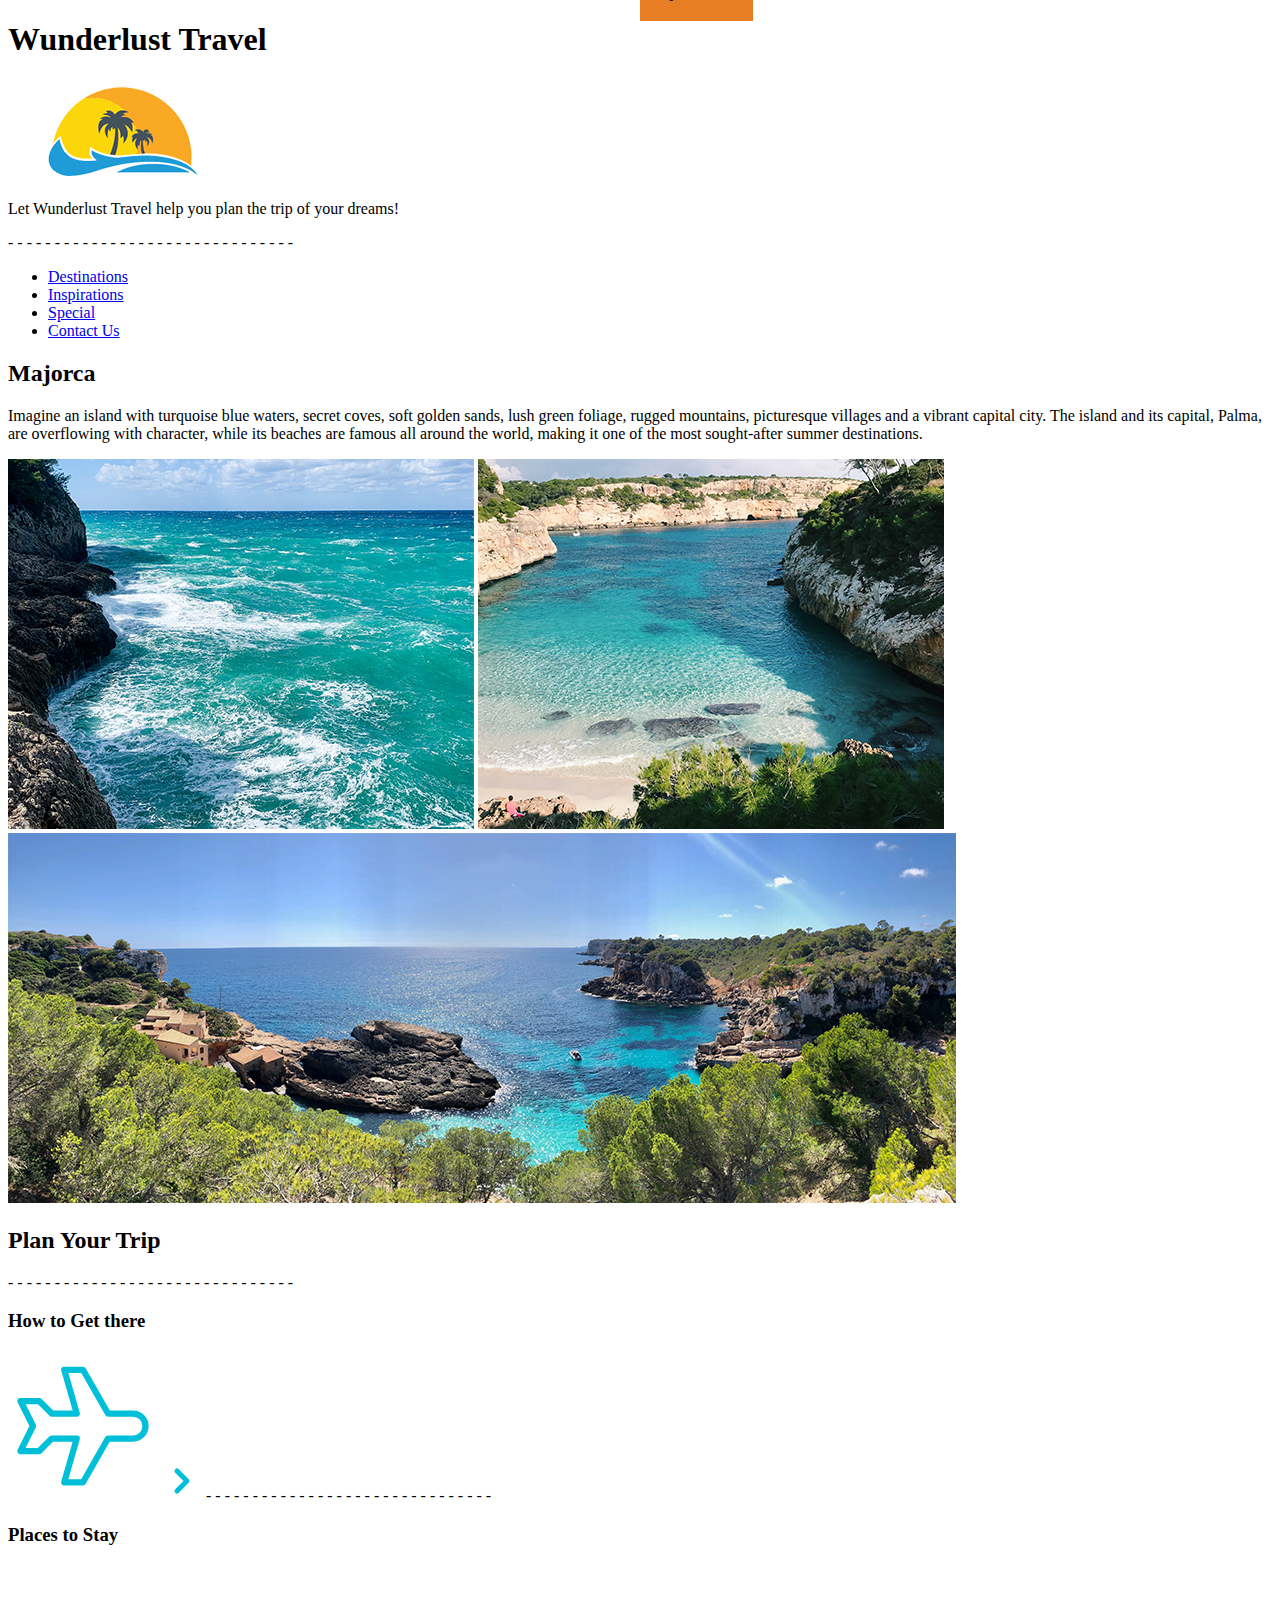
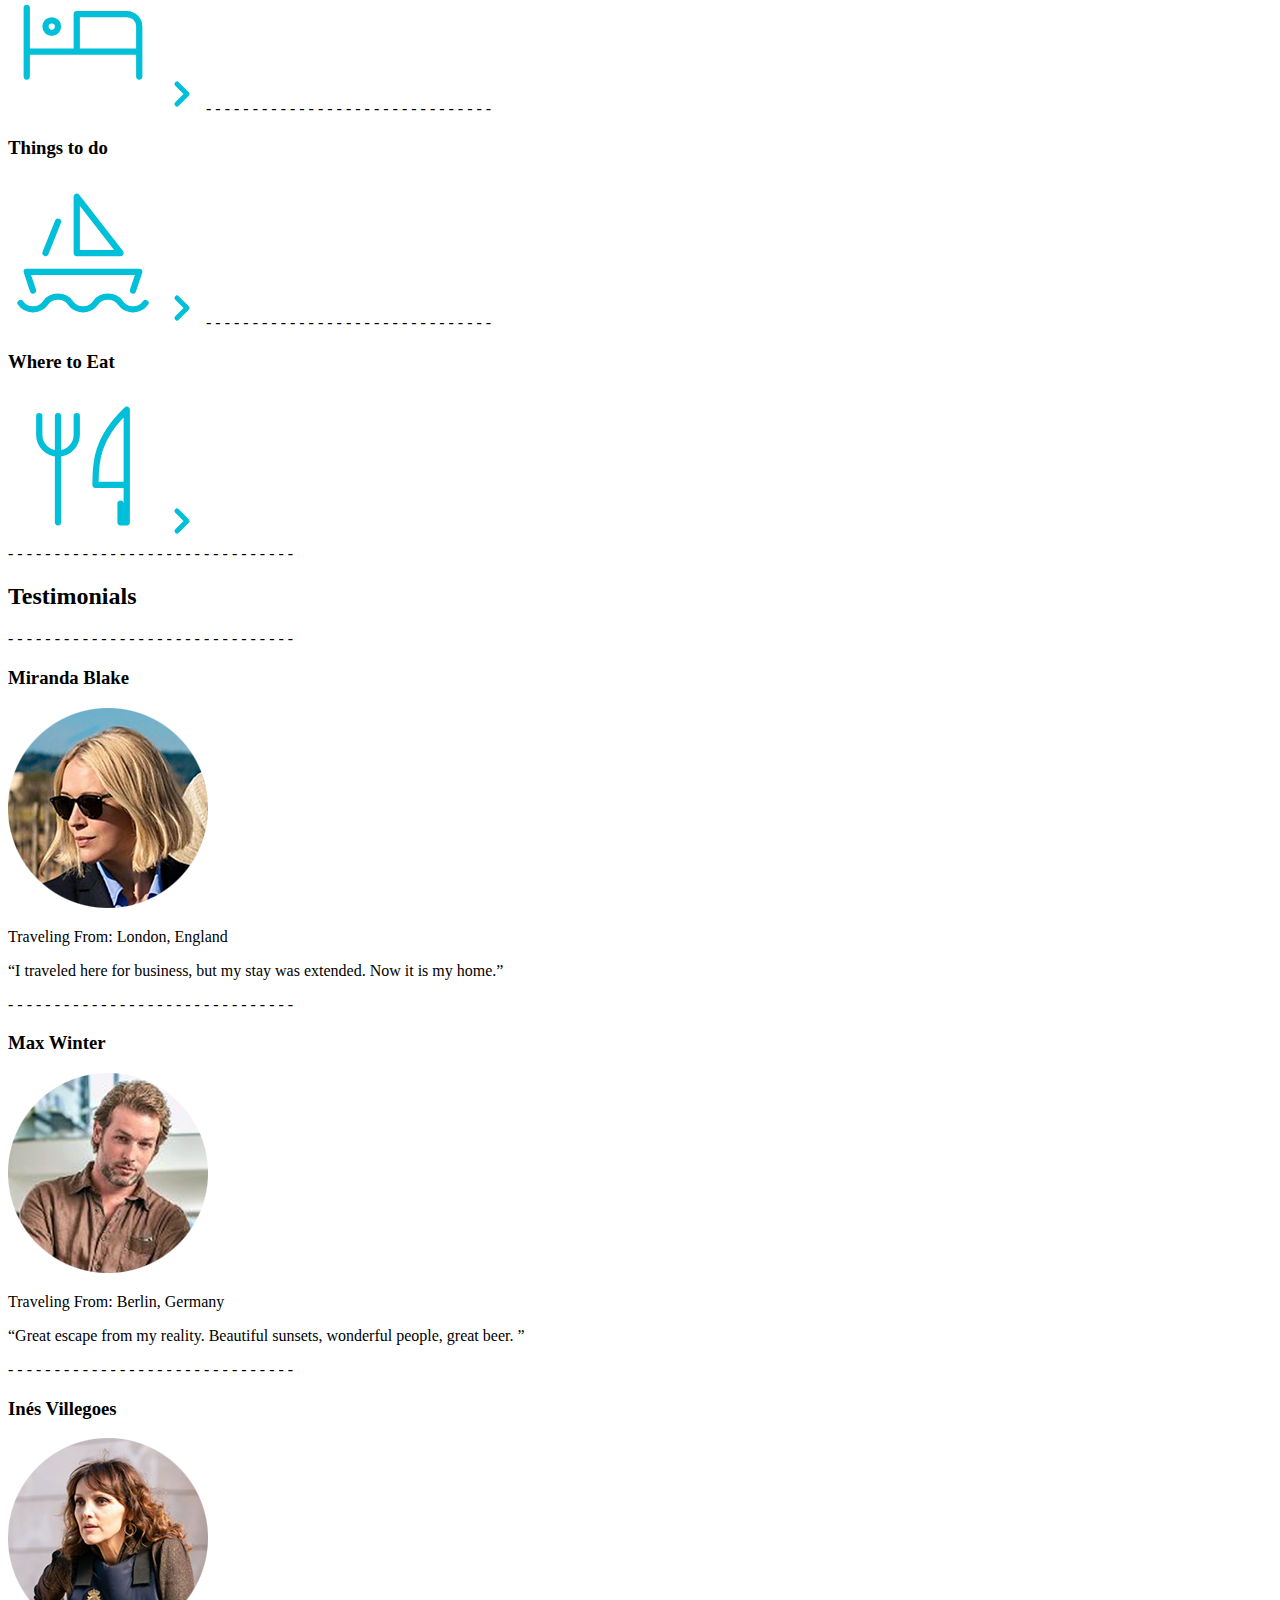
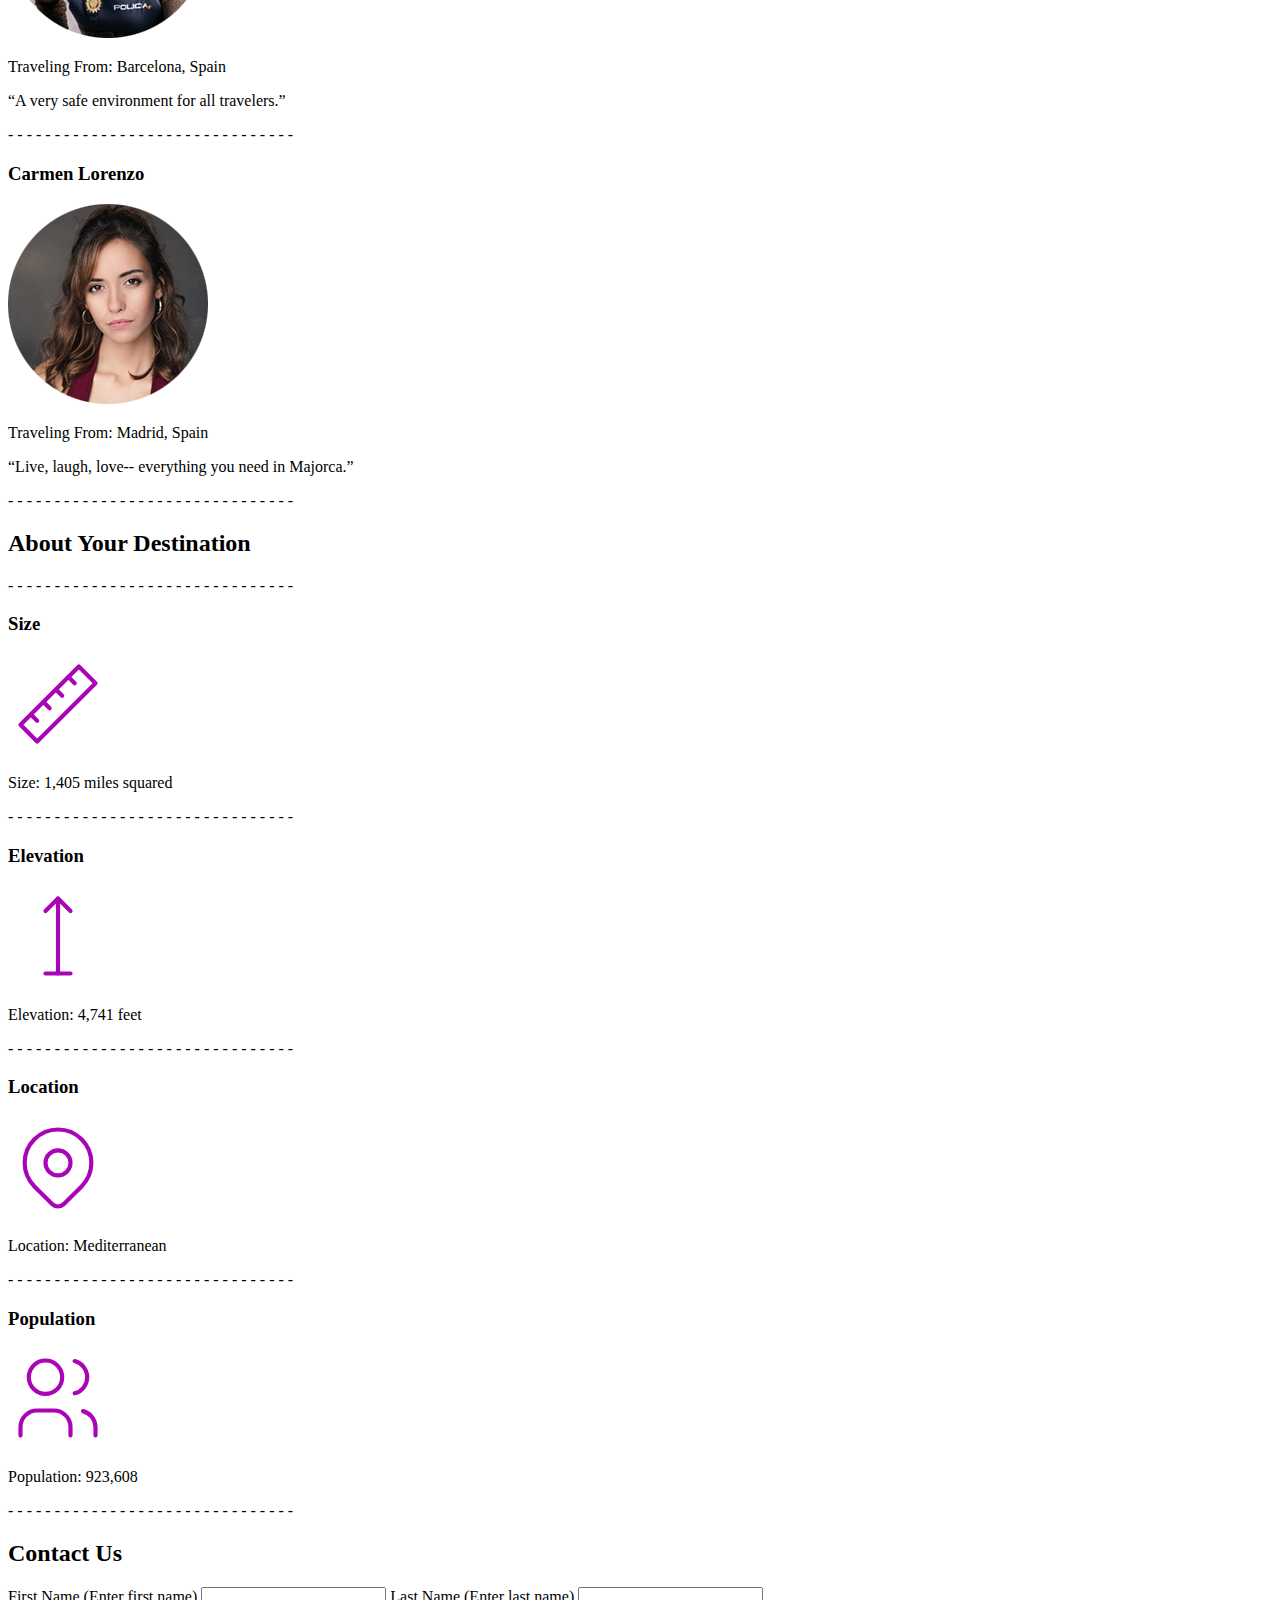
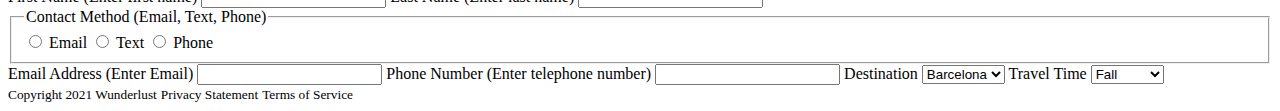
<file: index.html>
<!DOCTYPE html>
<html lang="en">
    <head>
        <title>Wanderlust</title>

        <!--Skip link styling-->
        <style>
            .skipLink {
                background: #e77e23;
                height: 30px;
                left: 50%;
                padding: 8px;
                position: absolute;
                transform: translateY(-100%);
                transition: transform 0.3s;
            }

            .skipLink:focus {
                transform: translateY(0%);
            }
        </style>
    </head>

    <body>
        <header>
            <a class="skipLink">Skip to content</a>
            <h1>Wunderlust Travel</h1>
            <img src="images/logo.png" alt="Warm sunset over palm trees and an ocean wave">
            <p>Let Wunderlust Travel help you plan the trip of your dreams!</p>
        </header>

         - - - - - - - - - - - - - - - - - - - - - - - - - - - - - - - 
        <nav>
            <ul>
                <li><a href="#">Destinations</a></li>
                <li><a href="#">Inspirations</a></li>
                <li><a href="#">Special</a></li>
                <li><a href="#">Contact Us</a></li>
            </ul>
        </nav>


        <main>
            <section>
                <h2>Majorca</h2>
                <p>Imagine an island with turquoise blue waters, secret coves, soft golden sands, lush green foliage, rugged mountains, picturesque villages and a vibrant capital city. The island and its capital, Palma, are overflowing with character, while its beaches are famous all around the world, making it one of the most sought-after summer destinations.</p>

                <img src="images/majorca-waves.png" alt="Ocean waves along Majorca island">
                <img src="images/majorca-beach.png" alt="Beach side on Majorca island">
                <img src="images/majorca-cove.png" alt="Another ocean side view of Majorca island, this more-so on the coast">
            </section>


            <section>
                <h2>Plan Your Trip</h2>
                - - - - - - - - - - - - - - - - - - - - - - - - - - - - - - - 
                <h3>How to Get there</h3>
                <svg xmlns="http://www.w3.org/2000/svg" class="icon icon-tabler icon-tabler-plane" width="150" height="150" viewBox="0 0 24 24" stroke-width="1" stroke="#00bfd8" fill="none" stroke-linecap="round" stroke-linejoin="round">
                <path stroke="none" d="M0 0h24v24H0z" fill="none"/>
                <path d="M16 10h4a2 2 0 0 1 0 4h-4l-4 7h-3l2 -7h-4l-2 2h-3l2 -4l-2 -4h3l2 2h4l-2 -7h3z" />
                </svg>

                
                <a href="#" title="Search for flights">
                <svg xmlns="http://www.w3.org/2000/svg" class="icon icon-tabler icon-tabler-chevron-right" width="40" height="40" viewBox="0 0 24 24" stroke-width="3" stroke="#00bfd8" fill="none" stroke-linecap="round" stroke-linejoin="round">
                <path stroke="none" d="M0 0h24v24H0z" fill="none"/>
                <polyline points="9 6 15 12 9 18" />
                </svg></a>
                - - - - - - - - - - - - - - - - - - - - - - - - - - - - - - - 
                <h3>Places to Stay</h3>
                <svg xmlns="http://www.w3.org/2000/svg" class="icon icon-tabler icon-tabler-bed" width="150" height="150" viewBox="0 0 24 24" stroke-width="1" stroke="#00bfd8" fill="none" stroke-linecap="round" stroke-linejoin="round">
                <path stroke="none" d="M0 0h24v24H0z" fill="none"/>
                <path d="M3 7v11m0 -4h18m0 4v-8a2 2 0 0 0 -2 -2h-8v6" />
                <circle cx="7" cy="10" r="1" />
                </svg>

             
                <a href="#" title="Search for Hotels">
                <svg xmlns="http://www.w3.org/2000/svg" class="icon icon-tabler icon-tabler-chevron-right" width="40" height="40" viewBox="0 0 24 24" stroke-width="3" stroke="#00bfd8" fill="none" stroke-linecap="round" stroke-linejoin="round">
                <path stroke="none" d="M0 0h24v24H0z" fill="none"/>
                <polyline points="9 6 15 12 9 18" />
                </svg></a>
                - - - - - - - - - - - - - - - - - - - - - - - - - - - - - - - 
                <h3>Things to do</h3>
                <svg xmlns="http://www.w3.org/2000/svg" class="icon icon-tabler icon-tabler-sailboat" width="150" height="150" viewBox="0 0 24 24" stroke-width="1" stroke="#00bfd8" fill="none" stroke-linecap="round" stroke-linejoin="round">
                <path stroke="none" d="M0 0h24v24H0z" fill="none"/>
                <path d="M2 20a2.4 2.4 0 0 0 2 1a2.4 2.4 0 0 0 2 -1a2.4 2.4 0 0 1 2 -1a2.4 2.4 0 0 1 2 1a2.4 2.4 0 0 0 2 1a2.4 2.4 0 0 0 2 -1a2.4 2.4 0 0 1 2 -1a2.4 2.4 0 0 1 2 1a2.4 2.4 0 0 0 2 1a2.4 2.4 0 0 0 2 -1" />
                <path d="M4 18l-1 -3h18l-1 3" />
                <path d="M11 12h7l-7 -9v9" />
                <line x1="8" y1="7" x2="6" y2="12" />
                </svg>

                
                <a href="#" title="Search for Activities">
                <svg xmlns="http://www.w3.org/2000/svg" class="icon icon-tabler icon-tabler-chevron-right" width="40" height="40" viewBox="0 0 24 24" stroke-width="3" stroke="#00bfd8" fill="none" stroke-linecap="round" stroke-linejoin="round">
                <path stroke="none" d="M0 0h24v24H0z" fill="none"/>
                <polyline points="9 6 15 12 9 18" />
                </svg></a>
                - - - - - - - - - - - - - - - - - - - - - - - - - - - - - - - 
                <h3>Where to Eat</h3>
                <svg xmlns="http://www.w3.org/2000/svg" class="icon icon-tabler icon-tabler-tools-kitchen-2" width="150" height="150" viewBox="0 0 24 24" stroke-width="1" stroke="#00bfd8" fill="none" stroke-linecap="round" stroke-linejoin="round">
                <path stroke="none" d="M0 0h24v24H0z" fill="none"/>
                <path d="M19 3v12h-5c-.023 -3.681 .184 -7.406 5 -12zm0 12v6h-1v-3m-10 -14v17m-3 -17v3a3 3 0 1 0 6 0v-3" />
                </svg>

            
                <a href="#" title="Search for Restaurants">
                <svg xmlns="http://www.w3.org/2000/svg" class="icon icon-tabler icon-tabler-chevron-right" width="40" height="40" viewBox="0 0 24 24" stroke-width="3" stroke="#00bfd8" fill="none" stroke-linecap="round" stroke-linejoin="round">
                <path stroke="none" d="M0 0h24v24H0z" fill="none"/>
                <polyline points="9 6 15 12 9 18" />
                </svg></a>
            </section>
            - - - - - - - - - - - - - - - - - - - - - - - - - - - - - - - 


            <section>
                <h2>Testimonials</h2>
                - - - - - - - - - - - - - - - - - - - - - - - - - - - - - - - 
                <h3>Miranda Blake</h3>
                <img src="images/miranda-blake.png" alt="A blonde woman wearing sunglasses">
                <p>Traveling From: London, England</p>
                <p>“I traveled here for business, but my stay was extended. Now it is my home.”</p>
                - - - - - - - - - - - - - - - - - - - - - - - - - - - - - - - 
                <h3>Max Winter</h3>
                <img src="images/max-winter.png" alt="A brown-haired older gentleman">
                <p>Traveling From: Berlin, Germany</p>
                <p>“Great escape from my reality. Beautiful sunsets, wonderful people, great beer. ”</p>
                - - - - - - - - - - - - - - - - - - - - - - - - - - - - - - - 
                <h3>Inés Villegoes</h3>
                <img src="images/ines-villegoes.png" alt="A brunette police-woman">
                <p>Traveling From: Barcelona, Spain</p>
                <p>“A very safe environment for all travelers.”</p>

                - - - - - - - - - - - - - - - - - - - - - - - - - - - - - - - 
                <h3>Carmen Lorenzo</h3>
                <img src="images/carmen-lorenzo.png" alt="A brunette woman">
                <p>Traveling From: Madrid, Spain</p>
                <p>“Live, laugh, love-- everything you need in Majorca.”</p>
            </section>
            - - - - - - - - - - - - - - - - - - - - - - - - - - - - - - - 


            <section>
                <h2>About Your Destination</h2>
                - - - - - - - - - - - - - - - - - - - - - - - - - - - - - - - 
                <h3>Size</h3>
                <svg xmlns="http://www.w3.org/2000/svg" class="icon icon-tabler icon-tabler-ruler-2" width="100" height="100" viewBox="0 0 24 24" stroke-width="1" stroke="#a905b6" fill="none" stroke-linecap="round" stroke-linejoin="round">
                <path stroke="none" d="M0 0h24v24H0z" fill="none"/>
                <path d="M17 3l4 4l-14 14l-4 -4z" />
                <path d="M16 7l-1.5 -1.5" />
                <path d="M13 10l-1.5 -1.5" />
                <path d="M10 13l-1.5 -1.5" />
                <path d="M7 16l-1.5 -1.5" />
                </svg>

                <p>Size: 1,405 miles squared</p>
                - - - - - - - - - - - - - - - - - - - - - - - - - - - - - - - 
                <h3>Elevation</h3>
                <svg xmlns="http://www.w3.org/2000/svg" class="icon icon-tabler icon-tabler-arrow-top-bar" width="100" height="100" viewBox="0 0 24 24" stroke-width="1" stroke="#a905b6" fill="none" stroke-linecap="round" stroke-linejoin="round">
                <path stroke="none" d="M0 0h24v24H0z" fill="none"/>
                <line x1="12" y1="21" x2="12" y2="3" />
                <path d="M15 6l-3 -3l-3 3" />
                <line x1="9" y1="21" x2="15" y2="21" />
                </svg>

                <p>Elevation: 4,741 feet</p>
                - - - - - - - - - - - - - - - - - - - - - - - - - - - - - - - 
                <h3>Location</h3>
                <svg xmlns="http://www.w3.org/2000/svg" class="icon icon-tabler icon-tabler-map-pin" width="100" height="100" viewBox="0 0 24 24" stroke-width="1" stroke="#a905b6" fill="none" stroke-linecap="round" stroke-linejoin="round">
                <path stroke="none" d="M0 0h24v24H0z" fill="none"/>
                <circle cx="12" cy="11" r="3" />
                <path d="M17.657 16.657l-4.243 4.243a2 2 0 0 1 -2.827 0l-4.244 -4.243a8 8 0 1 1 11.314 0z" />
                </svg>
                <p>Location: Mediterranean</p>
                - - - - - - - - - - - - - - - - - - - - - - - - - - - - - - - 
                <h3>Population</h3>
                <svg xmlns="http://www.w3.org/2000/svg" class="icon icon-tabler icon-tabler-users" width="100" height="100" viewBox="0 0 24 24" stroke-width="1" stroke="#a905b6" fill="none" stroke-linecap="round" stroke-linejoin="round">
                <path stroke="none" d="M0 0h24v24H0z" fill="none"/>
                <circle cx="9" cy="7" r="4" />
                <path d="M3 21v-2a4 4 0 0 1 4 -4h4a4 4 0 0 1 4 4v2" />
                <path d="M16 3.13a4 4 0 0 1 0 7.75" />
                <path d="M21 21v-2a4 4 0 0 0 -3 -3.85" />
                </svg>

                <p>Population: 923,608</p>
            </section>
        </main>
        - - - - - - - - - - - - - - - - - - - - - - - - - - - - - - - 

        <form>
            <h2>Contact Us</h2>

            <label for="firstName">First Name (Enter first name)</label>
            <input type="text" id="firstName" name="firstName">

            <label for="lastName">Last Name (Enter last name)</label>
            <input type="text" id="lastName" name="lastName">

            <fieldset>
                <legend>Contact Method (Email, Text, Phone)</legend>
                <input type="radio" id="contactChoice" name="contactChoice">
                <label for="contactChoice">Email</label>

                <input type="radio" name="contactChoice">
                <label for="contactChoice">Text</label>

                <input type="radio" name="contactChoice">
                <label for="contactChoice">Phone</label>
            </fieldset>

            
            <label for="email">Email Address (Enter Email)</label>
            <input type="email" id="email" name="email">

            <label for="phone">Phone Number (Enter telephone number)</label>
            <input type="tel" id="phone" name="phone">

      
            <label for="destinations">Destination</label>
            <select name="destinations" id="destinations">
                <option value="barcelona">Barcelona</option>
                <option value="granada">Granada</option>
                <option value="ibiza">Ibiza</option>
                <option value="madrid">Madrid</option>
                <option value="majorca">Majorca</option>
                <option value="seville">Seville</option>
                <option value="tenerife">Tenerife</option>
                <option value="valencia">Valencia</option>
            </select>

            <label for="seasons">Travel Time</label>
            <select name="seasons" id="seasons">
            <option value="fall">Fall</option>
            <option value="winter">Winter</option>
            <option value="spring">Spring</option>
            <option value="summer">Summer</option>
            <option value="flexible">Flexible</option>
            </select>
        </form>


        <footer>
            <small>Copyright 2021 Wunderlust</small>
            <small>Privacy Statement</small>
            <small>Terms of Service</small>
        </footer>

    </body>
</html>
</file>
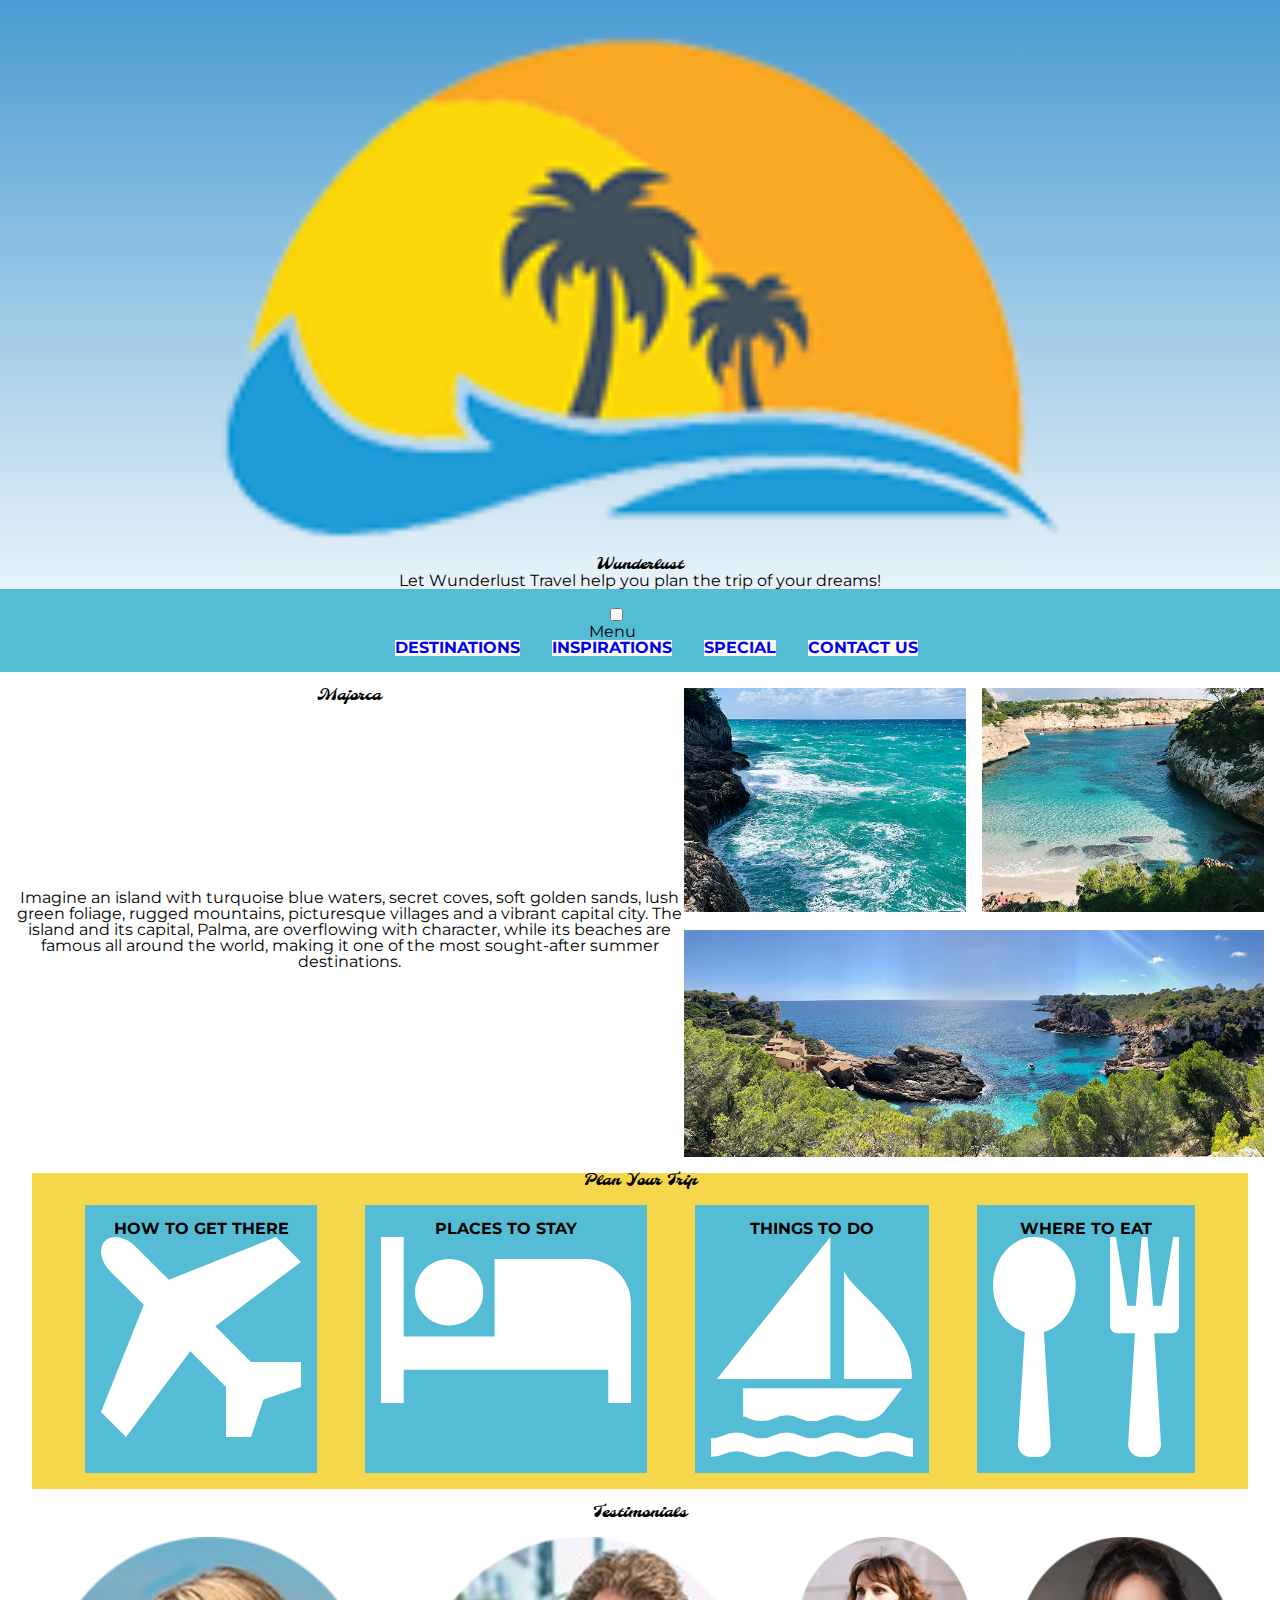
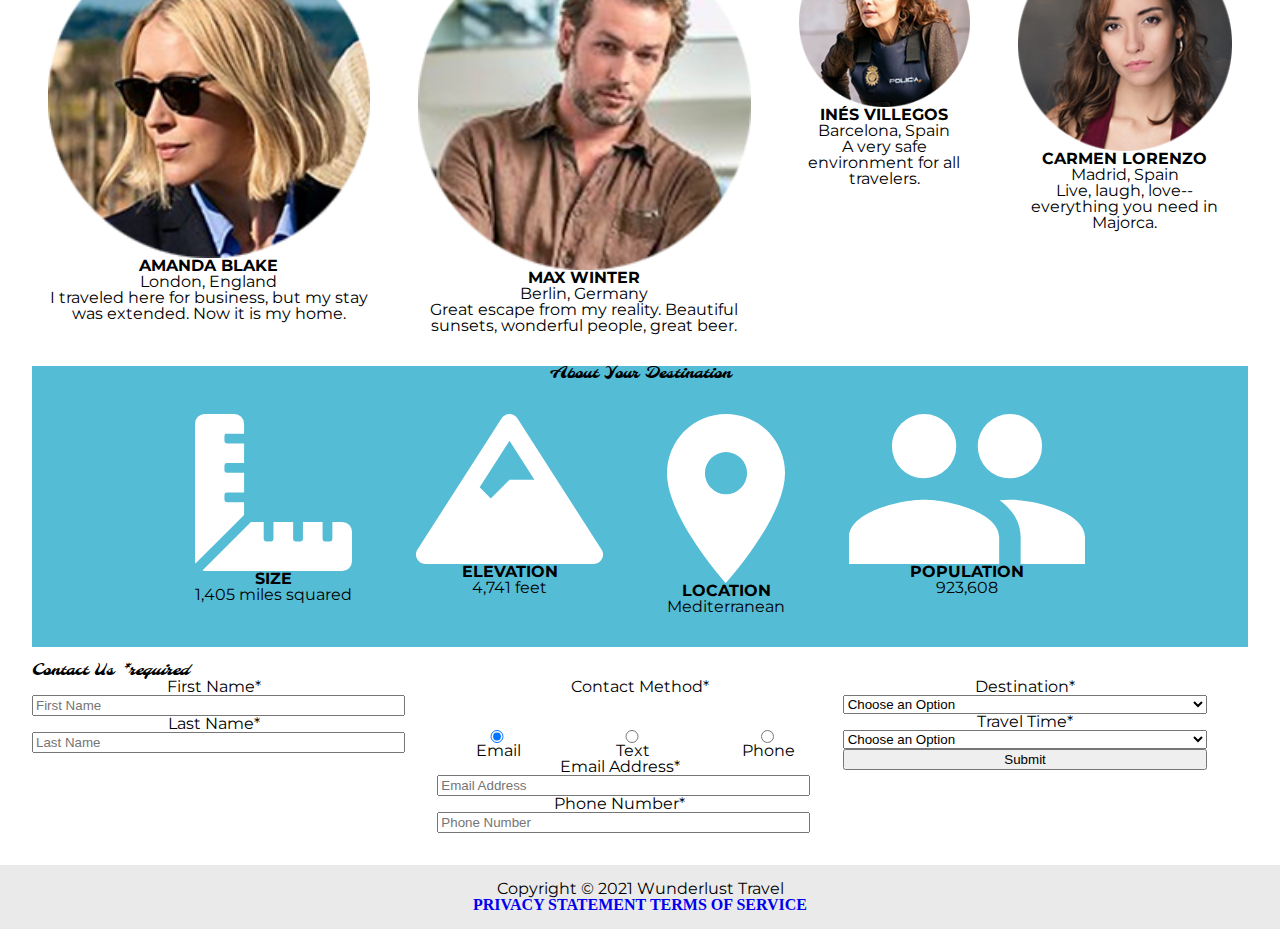
<file: wunderlust-majorca.html>
<!DOCTYPE html>
<html lang="en">
    <head>
        <meta charset="utf-8">
        <meta name="viewport" content="width=device-width, initial-scale=1">
        <meta name="author" content="Jessica Barnett, Christina Carrasquilla">
        <meta name="description" content="Let Wunderlust Travel take you to beautiful Majorca this year! Majorca is a beautiful island and offers beauty and fun to its visitors">
        <meta name="keywords" content="travel, majorca, beach, island, vacation, destination, getaway, restaurants in majorca, entertainment in majorca, testimonials from visitors">
        <title>Wunderlust Travel</title>
        <meta name="robots" content="index,follow">

        <!-- ~~~~~~~~~~ TWITTER CARD TAGS ~~~~~~~~~~ -->
        <meta name="twitter:card" content="summary_large_image">
        <meta name="twitter:site" content="@wunderlusttravel">
        <meta name="twitter:creator" content="@wunderlusttravel">
        <meta name="twitter:title" content="Wunderlust Travel: Majorca">
        <meta name="twitter:description" content="Let Wunderlust Travel take you to beautiful Majorca this year! Majorca is a beautiful island and offers beauty and fun to its visitors">
        <meta name="twitter:image" content="https://wunderlusttravel.com/images/majorca-cove.png">

        <!-- ~~~~~~~~~~ OPEN GRAPH META TAGS ~~~~~~~~~~ -->
        <meta property="og:title" content="See Majorca with Wunderlust Travel">
        <meta property="og:type" content="website">
        <meta property="og:image" content="https://wunderlusttravel.com/images/majorca-cove.png">
        <meta property="og:url" content="https://wunderlusttravel.com/majorca">
        <meta property="og:description" content="Let Wunderlust Travel take you to beautiful Majorca this year! Majorca is a beautiful island and offers beauty and fun to its visitors">
        <!-- ~~~~~~~~~~FAVICON ~~~~~~~~~~ -->
        <link rel="shortcut icon" href="images/favicon.png">

        <!-- ~~~~~~~~~~ GOOGLE FONTS ~~~~~~~~~~ -->
        <link rel="preconnect" href="https://fonts.googleapis.com">
        <link rel="preconnect" href="https://fonts.gstatic.com" crossorigin>
        <link href="https://fonts.googleapis.com/css2?family=Molle:ital@1&family=Montserrat:wght@400;600&display=swap" rel="stylesheet">
        <link href="styles.css" rel="stylesheet">
    </head>
    <body>
        <a id="skip" href="#main-content">Skip to Main Content</a>
        <!-- styling skip links: https://webaim.org/techniques/css/invisiblecontent/ -->
        <header>
            <a href="index.html" id="logo"><img src="images/logo.png" alt="The Wunderlust logo shows blue waves and the outline of two palm trees against an orange sun"></a>
            <h1>Wunderlust</h1>
			<p>Let Wunderlust Travel help you plan the trip of your dreams!</p>			
            <nav>
                <div id="menu-toggle">
                    <!-- responsive menu code from (with changes made to match mockups): https://css-tricks.com/three-css-alternatives-to-javascript-navigation/ -->
                    <h2 class="sr-only">Main Navigation</h2>
                    <!-- hidden but accessible headings from: https://webaim.org/techniques/css/invisiblecontent/ -->
                    <input name="toggle" id="toggle" type="checkbox">
                    <label for="toggle">Menu</label>
                    <ul>
                        <li class="active"><a href="#">Destinations</a></li>
                        <li><a href="#">Inspirations</a></li>
                        <li><a href="#">Special</a></li>
                        <li><a href="#">Contact Us</a></li>
                    </ul>
                </div>
            </nav>
        </header>
        <main id="main-content">
            <article>
                <div id="intro">  
                    <h2>Majorca</h2>
                    <p>Imagine an island with turquoise blue waters, secret coves, soft golden sands, lush green foliage, rugged mountains, picturesque villages and a vibrant capital city. The island and its capital, Palma, are overflowing with character, while its beaches are famous all around the world, making it one of the most sought-after summer destinations.</p>
                    <div id="img-grid">
                        <img src="images/majorca-waves.png" alt="Turquoise blue waters with white wave caps crashing against a rock cliff">
                        <img src="images/majorca-beach.png" alt="A calm cove with turquoise waters calmly lapping at a light sand beach">
                        <picture>
                            <source srcset="images/majorca-cove-small.png"
                                media="(max-width: 500px)">
                            <img src="images/majorca-cove.png" alt="Deep blue water leading to the horizon with the island and trees in the foreground">
                        </picture>
                    </div>
                </div>  
                <section id="plan">
                    <h3>Plan Your Trip</h3>
                    <div>
                        <section>
                            <h4>How to Get There</h4>
                            <a href="#" title="Search for flights">
                                <img src="images/get.svg" alt="airplane icon">
                            </a>
                        </section>      
                        <section>
                            <h4>Places to Stay</h4>
                            <a href="#" title="Search for hotels">
                                <img src="images/stay.svg" alt="bed icon">
                            </a>
                        </section>
                        <section>
                            <h4>Things to Do</h4>
                            <a href="#" title="Search for Activities">
                                <img src="images/do.svg" alt="sailboat icon">
                            </a>                     
                        </section>    
                        <section>
                            <h4>Where to Eat</h4>
                            <a href="#" title="Search for Restaurants">
                                <img src="images/eat.svg" alt="fork and spoon icon">                         
                            </a>
                        </section>
                    </div>   
                </section>
                <section id="testimonials">
                    <h3>Testimonials</h3>
                    <div>
                        <section>
                            <img src="images/miranda-blake.png" alt="Miranda Blake has a blonde bob and is wearing dark sunglasses">
                            <h4>Amanda Blake</h4>
                            <p>London, England</p>
                            <q>I traveled here for business, but my stay was extended. Now it is my home.</q>
                        </section>
                        <section>
                            <img src="images/max-winter.png" alt="Max Winter has dark blonde hair and a trimmed beard and mustache">
                            <h4>Max Winter</h4>
                            <p>Berlin, Germany</p>
                            <q>Great escape from my reality. Beautiful sunsets, wonderful people, great beer.</q>
                        </section>
                        <section>
                            <img src="images/ines-villegoes.png" alt="Ines Villegos has shoulder-length, wavy, brown hair and is wearing a brown sweater"> 
                            <h4>Inés Villegos</h4> 
                            <p>Barcelona, Spain</p>
                            <q>A very safe environment for all travelers.</q>
                        </section>
                        <section>
                            <img src="images/carmen-lorenzo.png" alt="Carmen Lorenzo has long, dark brown hair and is wearing gold hoop earrings">
                            <h4>Carmen Lorenzo</h4> 
                            <p>Madrid, Spain</p>
                            <q>Live, laugh, love-- everything you need in Majorca.</q>
                        </section>
                    </div>
                </section>
                <section id="about">
                    <h3>About Your Destination</h3>
                    <div>
                        <section>
                            <img src="images/size.svg" alt="ruler icon">
                            <h4>Size</h4> 
                            <p>1,405 miles squared</p>
                        </section>
                        <section>
                            <img src="images/elevation.svg" alt="mountain icon">
                            <h4>Elevation</h4> 
                            <p>4,741 feet</p>
                        </section>
                        <section>
                            <img src="images/location.svg" alt="location pin icon">
                            <h4>Location</h4> 
                            <p>Mediterranean</p>
                        </section>
                        <section>
                            <img src="images/population.svg" alt="people icon">
                            <h4>Population</h4>
                            <p>923,608</p>
                        </section>
                    </div>  
                </section>
                <section id="contact">
                    <h3>Contact Us <span class="form-required">*required</span></h3>
                    <form method="post" action="https://wp.zybooks.com/form-viewer.php">
                        <div id="names">
                            <label for="fName">First Name<span class="required">*</span></label>
                            <input type="text" name="fName" id="fName" autocomplete="given-name" placeholder="First Name" required>
                            <!-- custom input styles from https://moderncss.dev/custom-css-styles-for-form-inputs-and-textareas/ -->
                            <label for="lName">Last Name<span class="required">*</span></label>
                            <input type="text" name="lName" id="lName" autocomplete="family-name" placeholder="Last Name" required>
                        </div>
                        <div id="nums">
                            <fieldset>
                                <legend>Contact Method<span class="required">*</span></legend>
                                <!-- custom radio button styles from https://moderncss.dev/pure-css-custom-styled-radio-buttons/ -->
                                <label for="prefEmail">
                                    <span class="radio-input">
                                        <input type="radio" name="contactPref" id="prefEmail" required checked>
                                        <span class="radio-control"></span>
                                    </span>
                                    <span class="radio-label">Email</span>
                                </label>
                                <label for="prefText">
                                    <span class="radio-input">
                                        <input type="radio" name="contactPref" id="prefText">
                                        <span class="radio-control"></span>
                                    </span>
                                    <span class="radio-label">Text</span>
                                </label>
                                <label for="prefPhone">
                                    <span class="radio-input">
                                        <input type="radio" name="contactPref" id="prefPhone">
                                        <span class="radio-control"></span>
                                    </span>
                                    <span class="radio-label">Phone</span>
                                </label>
                            </fieldset>
                            <label for="email">Email Address<span class="required">*</span></label>
                            <input type="email" name="email" id="email" autocomplete="email" placeholder="Email Address" required>
                            <label for="phone">Phone Number<span class="required">*</span></label>
                            <input type="tel" name="phone" id="phone" autocomplete="tel" placeholder="Phone Number" required>
                        </div>
                        <div id="selects">
                            <!-- custom select styles from: https://moderncss.dev/custom-select-styles-with-pure-css/ -->
                            <label for="destination">Destination<span class="required">*</span></label>
                            <div class="custom-select">
                                <select name="destination" id="destination" required>
                                    <option value="" disabled selected>Choose an Option</option>
                                    <option value="barcelona">Barcelona</option>
                                    <option value="granada">Granada</option>
                                    <option value="ibiza">Ibiza</option>
                                    <option value="madrid">Madrid</option>
                                    <option value="majora">Majora</option>
                                    <option value="seville">Seville</option>
                                    <option value="tenerife">Tenerife</option>
                                    <option value="valencia">Valencia</option>
                                </select>
                                <span class="focus"></span>
                            </div>  
                            <label for="travelTime">Travel Time<span class="required">*</span></label>
                            <div class="custom-select">
                                <select name="travelTime" id="travelTime" required>
                                    <option value="" disabled selected>Choose an Option</option>
                                    <option value="fall">Fall</option>
                                    <option value="winter">Winter</option>
                                    <option value="spring">Spring</option>
                                    <option value="summer">Summer</option>
                                    <option value="flexible">Flexible</option>
                                </select>
                                <span class="focus"></span>
                            </div> 
                            <input type="submit" name="mySubmit" id="mySubmit" value="Submit">
                        </div>
                    </form>
                </section>
            </article>
        </main>
        <footer>
            <p>Copyright &copy; 2021 Wunderlust Travel</p>
            <a href="#">Privacy Statement</a>
            <a href="#">Terms of Service</a>
        </footer>
    </body>
</html>
</file>
<file: styles.css>
/*Author: Cameron Rivera*/

/*CSS RESET*/
/* http://meyerweb.com/eric/tools/css/reset/ 
   v2.0 | 20110126
   License: none (public domain)
*/

html, body, div, span, applet, object, iframe,
h1, h2, h3, h4, h5, h6, p, blockquote, pre,
a, abbr, acronym, address, big, cite, code,
del, dfn, em, img, ins, kbd, q, s, samp,
small, strike, strong, sub, sup, tt, var,
b, u, i, center,
dl, dt, dd, ol, ul, li,
fieldset, form, label, legend,
table, caption, tbody, tfoot, thead, tr, th, td,
article, aside, canvas, details, embed, 
figure, figcaption, footer, header, hgroup, 
menu, nav, output, ruby, section, summary,
time, mark, audio, video {
	margin: 0;
	padding: 0;
	border: 0;
	font-size: 100%;
	font: inherit;
	vertical-align: baseline;
}
/* HTML5 display-role reset for older browsers */
article, aside, details, figcaption, figure, 
footer, header, hgroup, menu, nav, section {
	display: block;
}
body {
	line-height: 1;
}
ol, ul {
	list-style: none;
}
blockquote, q {
	quotes: none;
}
blockquote:before, blockquote:after,
q:before, q:after {
	content: '';
	content: none;
}
table {
	border-collapse: collapse;
	border-spacing: 0;
}

/*----Importing fonts-----*/
  @import url('https://fonts.googleapis.com/css2?family=Molle&family=Montserrat&display=swap');

/*-----Color Varirables-----*/
:root {
    --yellow: #F6D64A;
    --teal:#55BCD5;
    --purple:#9B26B0;
    --blue: #499BD2;
    --dark-gray: #222222;
    --light-gray: #EAEAEA;
    --white: #FFFFFF;
    --black: #000000;

}

/*-----Skiplink!-----*/
#skip {
    position:absolute;
    left:-10000px;
    top:auto;
    width:1px;
    height:1px;
    overflow:hidden;
    }

/*Initializing fonts for certain tags*/
h1, h2, h3 {
    font-family: 'Molle', cursive;
}

/*Specific header tags & misc. styling*/
h4, p, q, small, nav, button, form {
    font-family: 'Montserrat', sans-serif;
}
 

  /*-----BEGIN SMALL SCREEN CSS-----*/
  header {
    background-image: linear-gradient(var(--blue), var(--white))
  }
  body {
    background-color: var(--white);
    text-align: center;
    margin: 0 auto;
}

h4 {
  font-weight: bold;
  text-transform: uppercase;
}

  nav {
      background-color: var(--teal);
  }

  #plan {
    background-color: var(--yellow);
  }

  #about {
    background-color: var(--teal);
  }

  footer {
    background-color: var(--light-gray);
  }

  main {
    display: grid;
    grid-template-columns: 1fr;
  }

  main, footer {
    padding: 1rem;
    width: calc(100% - 2rem);
  }

  #img-grid 
  {
    display: grid;
    grid-template-columns: 1;
    justify-content: center;
    margin: 0 auto;
  }

  img {
    width: 100%;
    display: block;
  }

  #plan {
    display: grid;
  }

  #plan section {
    align-items: center;
    background-color: var(--teal);
    padding: 1rem 1rem;
  }

  section {
    margin: 1rem 1rem;
  }

  #testimonials {
    display: grid;
  }

  #about {
    display: grid;
  }

  #about div {
    display: grid;
    grid-template-columns: 1fr 1fr;
    grid-template-rows: 1fr 1fr;
  }

  #about section {
    align-items: center;
    padding: 1rem 1rem;
  }

  form {
    margin: 0 auto;
  }

  .form-required {
    font-style: italic;
    font-weight: normal;
  }

  #contact h3 {
    text-align: left;

  }
  input, label, select, textarea{
    display: block;
    width: 90%;
}

/*-----END SMALL SCREEN STYLING-----*/

/*-----MEDIA QUERIES-----*/

/*-----Medium sized screens-----*/
@media screen and (min-width: 600px) {

  nav h2{
    visibility: hidden;
  }

  ul {
    display: flex;
    flex-direction: row;
  }

  ul li {
    margin: 0 auto;
    margin-left: 2em;
    margin-bottom: 1em;
    background-color: var(--white);
  }

  a {
    text-decoration: none;
    font-weight: bold;
    text-transform: uppercase;
  }

  a:hover {
    background-color: var(--yellow);
  }

  nav {
    display: flex;
    justify-content: center;
  }
  #img-grid {
    display: grid;
    grid-gap: 1em;
    grid-template-columns: 1fr 1fr;
    grid-template-rows: 1fr 1fr;
  }

  picture {
    grid-column-start: 1;
    grid-column-end: 3;
  }

  #plan div {
    display: grid;
    grid-gap: 1em;
    grid-template-columns: 1fr 1fr;
    grid-template-rows: 1fr 1fr;
  }

  #testimonials div {
    display: grid;
    grid-gap: 1em;
    grid-template-columns: 1fr 1fr;
    grid-template-rows: 1fr 1fr;
  }

  #about div {
    display: flex;
  }

  fieldset {
    display: grid;
    grid-template-columns: 1fr 1fr 1fr;
    grid-template-rows: 1fr 1fr;
  }

  fieldset label {
    grid-row-start: 2;
  }

  input[type=submit] {
    display: block;
  }
}

/*-----Large sized screens-----*/
@media screen and (min-width: 1000px) {

    #intro {
      display: grid;
      grid-template: "heading images"
                     "paragraph images"
    }

    #intro h2 {
      grid-area: heading;
    }

    #intro p {
      grid-area: paragraph;
    }

    #intro #img-grid {
      grid-area: images;
    }
    
    #plan div {
      display: flex;
      justify-content: center;
    }

    #testimonials div {
      display: flex;
      justify-content: center;
    }
    
    #about div {
      display: flex;
      justify-content: center;
    }

    form {
      display: grid;
      grid-template-columns: 1fr 1fr 1fr;
    }
}
</file>
